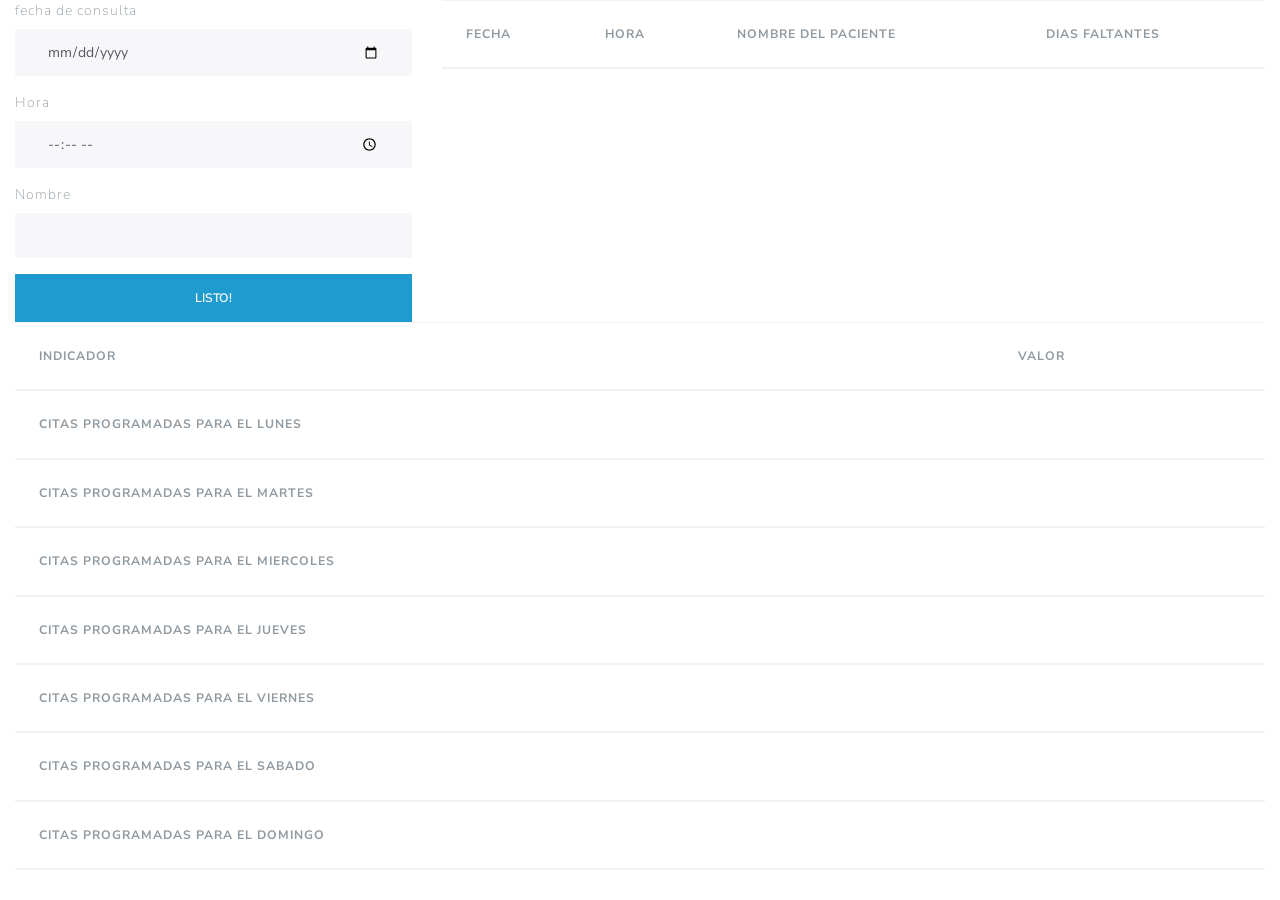
<file: Consulta/index.html>
<!DOCTYPE html>
<html lang="en">
<head>
    <meta charset="UTF-8">
    <meta name="viewport" content="width=device-width, initial-scale=1.0">
    <meta http-equiv="X-UA-Compatible" content="ie=edge">
    <link rel="stylesheet" href="../bootstrap.min.css">
    <link rel="stylesheet" href="../style.css">
    <title>CONSULTA</title>
</head>
<body>

    <div class="container-fluid">
        <div class="row">
            <div class="col-sm-12 col-md-4">
                <form class="form needs-validation" id="form" novalidate>
                    <div class="form-group">
                        <label for="consDate">fecha de consulta</label>
                        <input class="form-control" required id="consDate" type="date">
                    </div>
                    <div class="valid-feedback">Fecha Valida</div>
                    <div class="invalid-feedback">Fecha invalida</div>

                    <div class="form-group">
                        <label for="time">Hora</label>
                        <input class="form-control" required type="time" id="time">
                    </div>
                    <div class="valid-feedback">Hora valida</div>
                    <div class="invalid-feedback">Hora invalida</div>
                    
                    <div class="form-group">
                        <label for="patientName">Nombre</label>
                        <input class="form-control" id="patientName" required type="text">
                    </div>
                    <div class="valid-feedback">Nombre Valido</div>
                    <div class="invalid-feedback">Nombre Invalido</div>
                    
                    <button id="btnAdd" class="btn btn-info col-12" type="button">Listo!</button>
                </form>
            </div>

            <div class="col-sm-12 col-md-8">
                <table id="tableConsultation" class="table">
                    <thead>
                        <tr>
                            <th>Fecha</th>
                            <th>Hora</th>
                            <th>Nombre del paciente</th>
                            <th>Dias faltantes</th>
                        </tr>
                    </thead>
                    <tbody></tbody>
                </table>
            </div>
        </div>
        <div class="row">
            <div class="col-12">
                <table class="table" id="tableInfo">
                    <thead>
                        <tr>
                            <th>Indicador</th>
                            <th>Valor</th>
                        </tr>
                        <tr>
                            <th>Citas programadas para el lunes</th>
                            <th id="monday"></th>
                        </tr>
                        <tr>
                            <th>Citas programadas para el Martes</th>
                            <th id="monday"></th>
                        </tr>
                        <tr>
                            <th>Citas programadas para el Miercoles</th>
                            <th id="monday"></th>
                        </tr>
                        <tr>
                            <th>Citas programadas para el Jueves</th>
                            <th id="monday"></th>
                        </tr>
                        <tr>
                            <th>Citas programadas para el Viernes</th>
                            <th id="monday"></th>
                        </tr>
                        <tr>
                            <th>Citas programadas para el Sabado</th>
                            <th id="monday"></th>
                        </tr>
                        <tr>
                            <th>Citas programadas para el Domingo</th>
                            <th id="monday"></th>
                        </tr>
                    </thead>
                </table>
            </div>
        </div>
    </div>
    
</body>
<script src="main.js" type="module"></script>
</html>
</file>
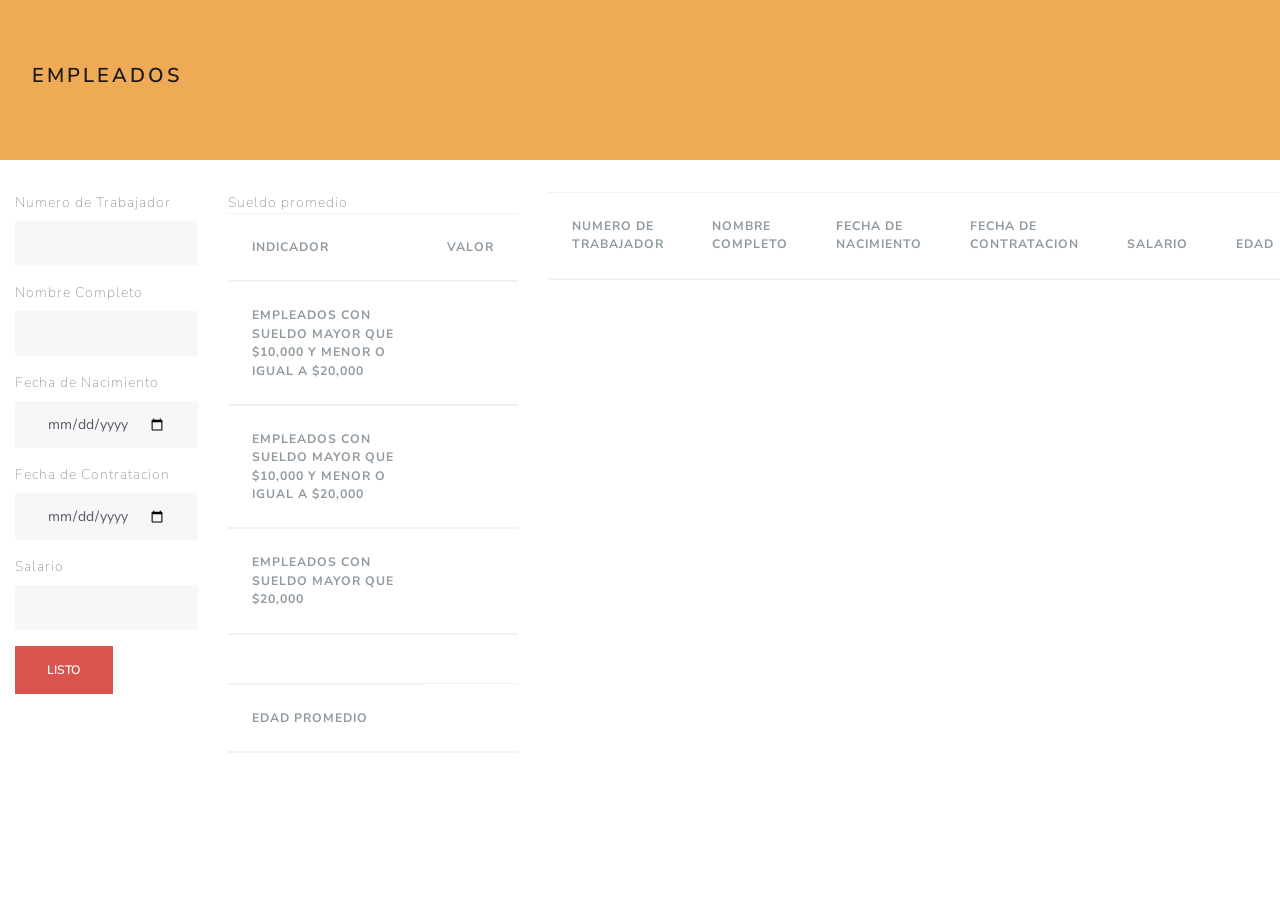
<file: Empleado/index.html>
<!DOCTYPE html>
<html lang="en">
<head>
    <meta charset="UTF-8">
    <meta name="viewport" content="width=device-width, initial-scale=1.0">
    <meta http-equiv="X-UA-Compatible" content="ie=edge">
    <link rel="stylesheet" href="../bootstrap.min.css">
    <link rel="stylesheet" href="../style.css">
    <title>Employees</title>
</head>
<body>
    <div class="jumbotron">
        <h4>Empleados</h4>
    </div>
    <div class="container-fluid">
        <div class="row">
            <div class="col-sm-12 col-md-2">
                
                    <form class="form needs-validation" id="form" novalidate>
                        <div class="form-group">
                            <label for="numEmployee">Numero de Trabajador</label>
                            <input required class="form-control" id="numEmployee" type="number">
                        </div>
                        <div class="invalid-feedback">Invalid number</div>
                        <div class="valid-feedback">valid number</div>

                        <div class="form-group">
                            <label for="fullName">Nombre Completo</label>
                            <input required class="form-control" id="fullName" type="text"> 
                        </div>
                        <div class="invalid-feedback">Invalid name</div>
                        <div class="valid-feedback">valid name</div>
                        
                        <div class="form-group">
                            <label for="birthdate">Fecha de Nacimiento</label>
                            <input required class="form-control" id="birthdate" type="date">
                        </div>
                        <div class="invalid-feedback">Invalid date</div>
                        <div class="valid-feedback">valid date</div>

                        <div class="form-group">
                            <label for="hireDate">Fecha de Contratacion</label>
                            <input required class="form-control" id="hireDate" type="date">
                        </div>   
                        <div class="invalid-feedback">Invalid date</div>
                        <div class="valid-feedback">valid date</div>

                        <div class="form-group">
                            <label for="salary">Salario</label>
                            <input required class="form-control" id="salary" type="number">                            
                        </div> 
                        <div class="invalid-feedback">Invalid salary</div>
                        <div class="valid-feedback">valid salary</div>

                        <button id="btnAdd" type="button" class="btn btn-danger">Listo</button>
                    </form>
                
            </div>
            <div class="col-sm-12 col-md-3">
               
                <table class="table" id="tableInfo">
                    <thead>
                        <tr>
                            <th>Indicador</th>
                            <th>Valor</th>
                        </tr>
                        <tr>
                            <th>Empleados con sueldo mayor que $10,000 y menor o igual a $20,000</th>
                            <th id="salaryTo10"></th>
                        </tr>
                        <tr>
                            <th>Empleados con sueldo mayor que $10,000 y menor o igual a $20,000</th>
                            <th id="salaryMore10Less20"></th>
                        </tr>
                        <tr>
                            <th>Empleados con sueldo mayor que $20,000</th>
                            <th id="salaryMore20"></th>
                        </tr>
                        <tr>Sueldo promedio</th>
                            <th id="averageSalary"></th>
                        </tr>
                        <tr>
                            <th>Edad promedio</th>
                            <th id="averageAge"></th>
                        </tr>
                    </thead>
                </table>
        
        </div>
            <div class="col-sm-12 col-md-7">
                
                    <table class="table" id="tableEmployees">
                        <thead>
                            <tr>
                                <th>Numero de Trabajador</th>
                                <th>Nombre Completo</th>
                                <th>Fecha de Nacimiento</th>
                                <th>Fecha de Contratacion</th>
                                <th>Salario</th>
                                <th>Edad</th>
                                <th>Antiguedad</th>
                            </tr>
                        </thead>
                        <tbody></tbody>
                    </table>
                
            </div>

        </div>
    </div>
</body>
<script src="main.js" type="module"></script>
</html>
</file>
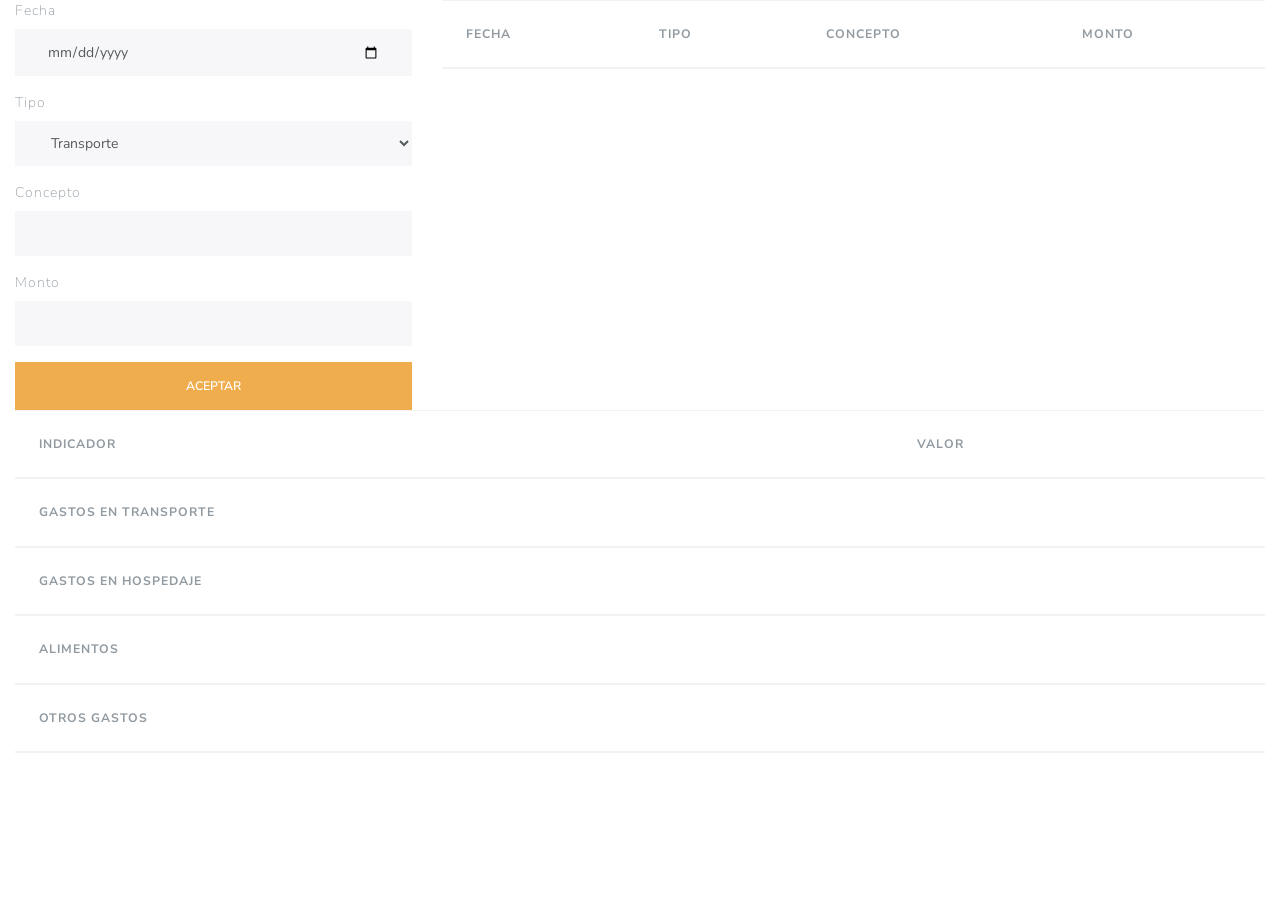
<file: Gasto/index.html>
<!DOCTYPE html>
<html lang="en">
<head>
    <meta charset="UTF-8">
    <meta name="viewport" content="width=device-width, initial-scale=1.0">
    <meta http-equiv="X-UA-Compatible" content="ie=edge">
    <link rel="stylesheet" href="../bootstrap.min.css">
    <link rel="stylesheet" href="../style.css">
    <title>Document</title>
</head>
<body>

    <div class="container-fluid">
        <div class="row">
            <div class="col-sm-12 col-md-4">
                <form class="form needs-validation" id="form" novalidate>
                    <div class="form-group">
                        <label for="fecha">Fecha</label>
                        <input class="form-control" required id="fecha" type="date">
                    </div>
                    <div class="valid-feedback">correcto</div>
                    <div class="invalid-feedback">incorrecto</div>

                    <div class="form-group">
                            <label for="tipo">Tipo</label>
                            <select class="form-control" id="tipo" required>
                                <option value="Transporte">Transporte</option>
                                <option value="Hospedaje">Hospedaje</option>
                                <option value="Alimentos">Alimentos</option>
                                <option value="Otros">Otros</option>
                            </select>
                        </div>
                        <div class="valid-feedback">correcto</div>
                        <div class="invalid-feedback">incorrecto</div>

                    <div class="form-group">
                        <label for="concepto">Concepto</label>
                        <input class="form-control" required type="text" id="concepto">
                    </div>
                    <div class="valid-feedback">correcto</div>
                    <div class="invalid-feedback">incorrecto</div>

                    <div class="form-group">
                        <label for="monto">Monto</label>
                        <input class="form-control" id="monto" required type="number">
                    </div>
                    <div class="valid-feedback">correcto</div>
                    <div class="invalid-feedback">incorrecto</div>
                    
                    <button id="btnAdd" class="btn btn-warning col-12" type="button">Aceptar</button>
                </form>
            </div>

            <div class="col-sm-12 col-md-8">
                <table id="tablaGasto" class="table">
                    <thead>
                        <tr>
                            <th>Fecha</th>
                            <th>Tipo</th>
                            <th>Concepto</th>
                            <th>Monto</th>
                        </tr>
                    </thead>
                    <tbody></tbody>
                </table>
            </div>
        </div>
        <div class="row">
            <div class="col-12">
                <table class="table" id="tablaInfo">
                    <thead>
                        <tr>
                            <th>Indicador</th>
                            <th>Valor</th>
                        </tr>
                        <tr>
                            <th>Gastos en transporte</th>
                            <th id="transporte"></th>
                        </tr>
                        <tr>
                            <th>Gastos en hospedaje</th>
                            <th id="hospedaje"></th>
                        </tr>
                        <tr>
                            <th>Alimentos</th>
                            <th id="alimentos"></th>
                        </tr>
                        <tr>
                            <th>Otros gastos</th>
                            <th id="otros"></th>
                        </tr>
                    </thead>
                </table>
            </div>
        </div>
    </div>
    
</body>
<script src="main.js" type="module"></script>
</html>
</file>
<file: style.css>
.jumbotron{
    background-color: #eeaa55;
}
</file>
